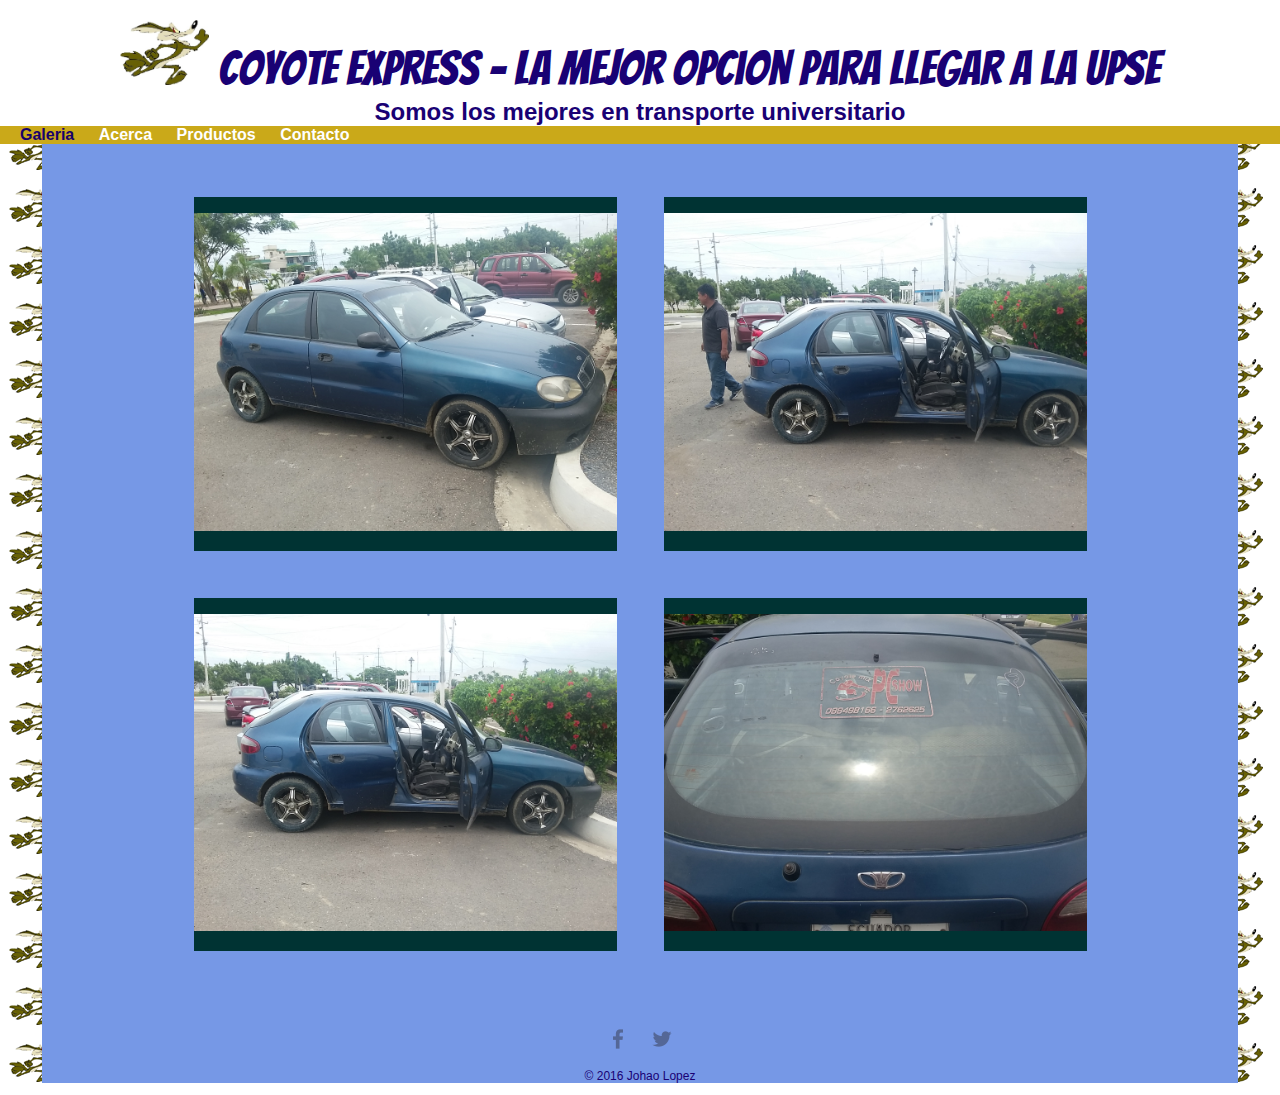
<file: index.html>
<!DOCTYPE html>
<html>
<head>
	<link rel="stylesheet" type="text/css" href="css/normalize.css">
	<link href='https://fonts.googleapis.com/css?family=Bangers|Amaranth|Open+Sans+Condensed:300' rel='stylesheet' type='text/css'>
	<link rel="stylesheet" type="text/css" href="css/main.css">
	<title>
		Coyote Express
	</title>
	<meta charset="UTF-8">
	<meta name="keywords" content="UPSE, expreso, coyote, Santa Elena">
	<meta name="description" content="Transporte expreso sin animo de lucro a beneficio de los estudiantes de Playas y Posorja">
	<meta name="author" content="Johao Lopez y Jose Echeverria Soluciones Informaticas">
</head>
<body>
	<header>
		<a href="index.html" id="logo">
			<h1>
				<img id="logoimg" src="img/coyote.jpg" alt="Logo_Expreso">
				Coyote Express - La mejor opcion para llegar a la UPSE
			</h1>
			<h2>
				Somos los mejores en transporte universitario
			</h2>
		</a>
		<nav id="menu">
			<ul>
				<li><a href="index.html" class="selected">Galeria</a></li>
				<li><a href="about.html">Acerca</a></li>
				<li><a href="products.html">Productos</a></li>
				<li><a href="contact.html">Contacto</a></li>
			</ul>
		</nav>
	</header>
	<div id="wrapper">
		<section>
			<ul id="galeria">
				<li>
					<p><a href="img/auto_1.jpg"><img src="img/auto_1.jpg" alt="Express_Photo"></a></p>
				</li>
				<li>
					<p><a href="img/auto_4.jpg"><img src="img/auto_4.jpg" alt="Express_Side_1"></a></p>
				</li>
				<li>
					<p><a href="img/auto_5.jpg"><img src="img/auto_5.jpg" alt="Express_Side_2"></a></p>
				</li>
				<li>
					<p><a href="img/auto_3.jpg"><img src="img/auto_3.jpg" alt="Express_Side_3"></a></p>
				</li>
			</ul>
		</section>
		<footer>
				<a href="https://www.facebook.com/">
					<img src="img/facebook.png" class="social-icon" alt="Facebook_Coyote">
				</a>
				<a href="https://www.twitter.com/danielopzm">
					<img src="img/twitter.png" class="social-icon" alt="Twitter_Johao">
				</a>
				<p>&copy; 2016 Johao Lopez</p>
		</footer>
	</div>
	<script src="https://code.jquery.com/jquery-1.12.0.min.js"></script>
		<script src="js/app.js" type="text/javascript" charset="utf-8"></script>
</body>
</html>
</file>
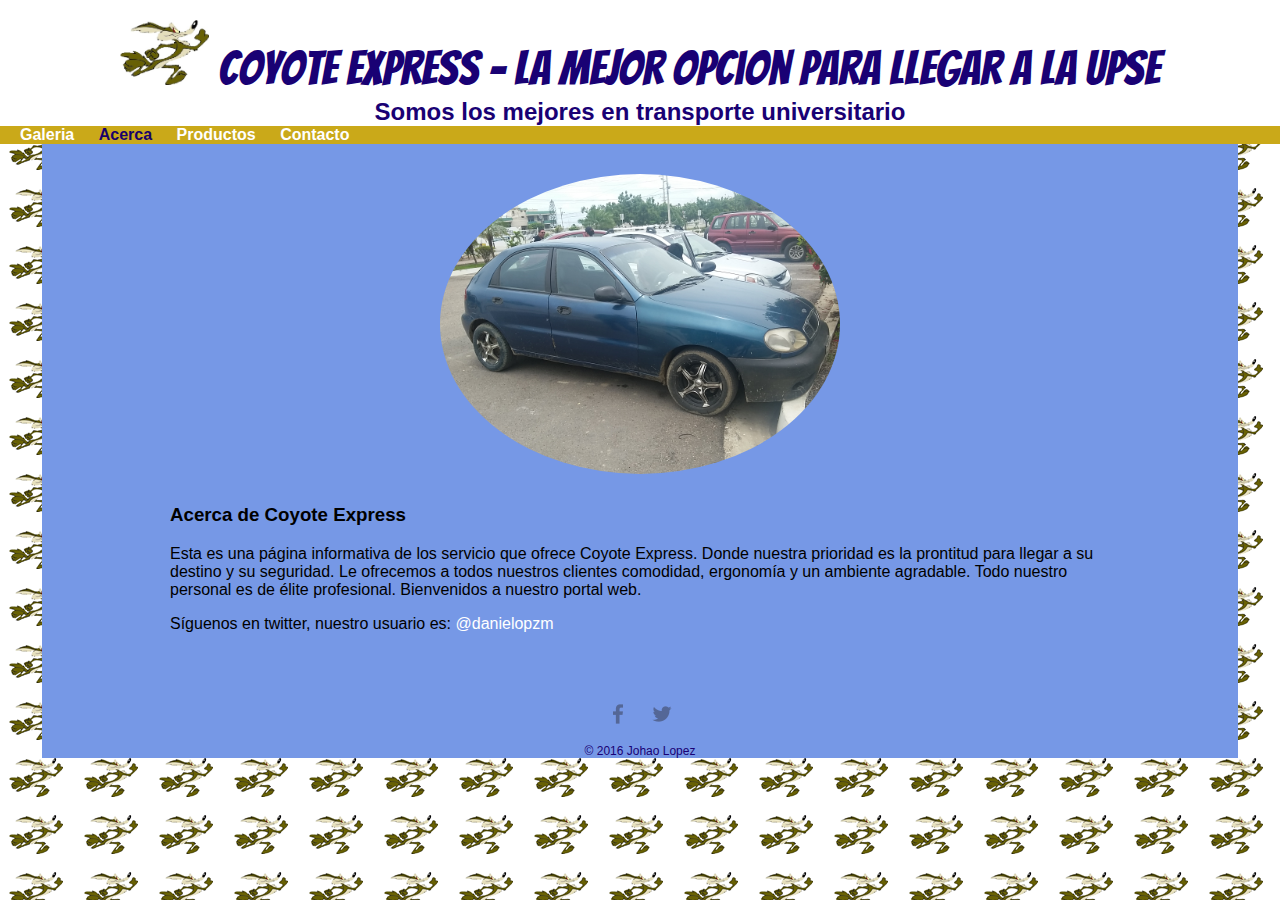
<file: about.html>
<!DOCTYPE html>
<html>
<head>
	<link rel="stylesheet" type="text/css" href="css/normalize.css">
	<link href='https://fonts.googleapis.com/css?family=Bangers|Amaranth|Open+Sans+Condensed:300' rel='stylesheet' type='text/css'>
	<link rel="stylesheet" type="text/css" href="css/main.css">
	<title>
		Coyote Express
	</title>
	<meta charset="UTF-8">
	<meta name="keywords" content="UPSE, expreso, coyote, Santa Elena">
	<meta name="description" content="Transporte expreso sin animo de lucro a beneficio de los estudiantes de Playas y Posorja">
	<meta name="author" content="Johao Lopez y Jose Echeverria Soluciones Informaticas">
</head>
<body>
	<header>
		<a href="index.html" id="logo">
			<h1>
				<img id="logoimg" src="img/coyote.jpg" alt="Logo_Expreso">
				Coyote Express - La mejor opcion para llegar a la UPSE
			</h1>
			<h2>
				Somos los mejores en transporte universitario
			</h2>
		</a>
		<nav id="menu">
			<ul>
				<li><a href="index.html">Galeria</a></li>
				<li><a href="about.html" class="selected">Acerca</a></li>
				<li><a href="products.html">Productos</a></li>
				<li><a href="contact.html">Contacto</a></li>
			</ul>
		</nav>
	</header>
	<div id="wrapper">
		<section>
			<img src="img/auto_1.jpg" alt="Profile_Photo" class="profile-photo">
			<h3>Acerca de Coyote Express</h3>
			<p>Esta es una página informativa de los servicio que ofrece Coyote Express.
			   Donde nuestra prioridad es la prontitud para llegar a su destino y su seguridad.
			   Le ofrecemos a todos nuestros clientes comodidad, ergonomía y un ambiente agradable.
			   Todo nuestro personal es de élite profesional. Bienvenidos a nuestro portal web.
			</p>
			<p>Síguenos en twitter, nuestro usuario es:&nbsp;<a href="https://www.twitter.com/danielopzm">@danielopzm</a></p>
		</section>
		<footer>
				<a href="https://www.facebook.com/">
					<img src="img/facebook.png" class="social-icon" alt="Facebook_Coyote">
				</a>
				<a href="https://www.twitter.com/danielopzm">
					<img src="img/twitter.png" class="social-icon" alt="Twitter_Johao">
				</a>
				<p>&copy; 2016 Johao Lopez</p>
		</footer>
	</div>
	<script src="https://code.jquery.com/jquery-1.12.0.min.js"></script>
		<script src="js/app.js" type="text/javascript" charset="utf-8"></script>
</body>
</html>
</file>
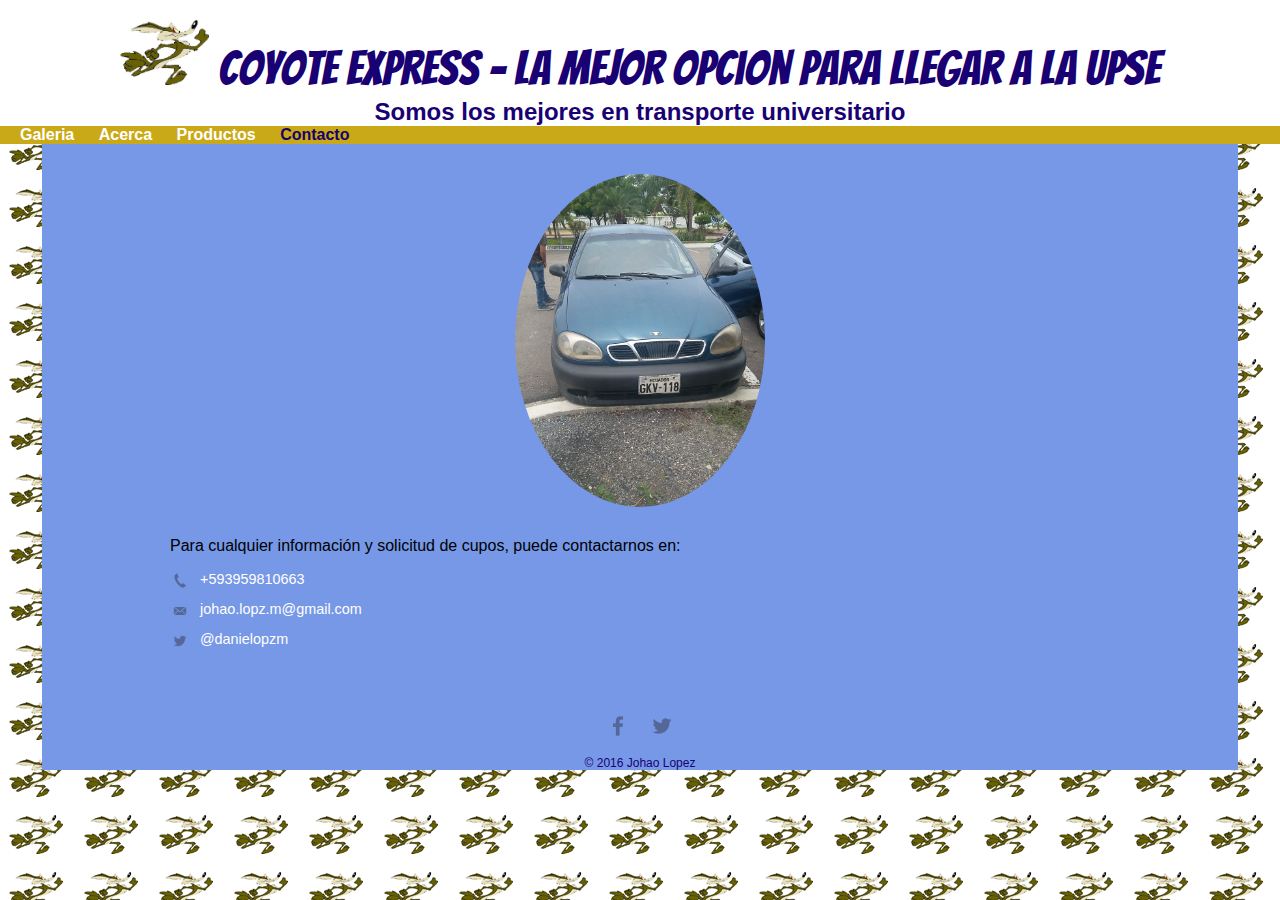
<file: contact.html>
<!DOCTYPE html>
<html>
<head>
	<link rel="stylesheet" type="text/css" href="css/normalize.css">
	<link href='https://fonts.googleapis.com/css?family=Bangers|Amaranth|Open+Sans+Condensed:300' rel='stylesheet' type='text/css'>
	<link rel="stylesheet" type="text/css" href="css/main.css">
	<title>
		Coyote Express
	</title>
	<meta charset="UTF-8">
	<meta name="keywords" content="UPSE, expreso, coyote, Santa Elena">
	<meta name="description" content="Transporte expreso sin animo de lucro a beneficio de los estudiantes de Playas y Posorja">
	<meta name="author" content="Johao Lopez y Jose Echeverria Soluciones Informaticas">
</head>
<body>
	<header>
		<a href="index.html" id="logo">
			<h1>
				<img id="logoimg" src="img/coyote.jpg" alt="Logo_Expreso">
				Coyote Express - La mejor opcion para llegar a la UPSE
			</h1>
			<h2>
				Somos los mejores en transporte universitario
			</h2>
		</a>
		<nav id="menu">
			<ul>
				<li><a href="index.html">Galeria</a></li>
				<li><a href="about.html">Acerca</a></li>
				<li><a href="products.html">Productos</a></li>
				<li><a href="contact.html" class="selected">Contacto</a></li>
			</ul>
		</nav>
	</header>
	<div id="wrapper">
		<section>
			<img src="img/auto_2.jpg" alt="Contact_Photo" class="contact-photo">
			<p>Para cualquier información y solicitud de cupos, puede contactarnos en:&nbsp;</p>
			<ul class="contact-info">
				<li class="phone">
					<a href="tel:+593959810663">+593959810663</a>
				</li>
				<li class="mail">
					<a href="mailto:johao.lopz.m@gmail.com">johao.lopz.m@gmail.com</a>
				</li>
				<li class="twitter">
					<a href="http://twitter.com/intent/tweet?screen_name=danielopzm">@danielopzm</a>
				</li>
			</ul>
		</section>
		<footer>
				<a href="https://www.facebook.com/">
					<img src="img/facebook.png" class="social-icon" alt="Facebook_Coyote">
				</a>
				<a href="https://www.twitter.com/danielopzm">
					<img src="img/twitter.png" class="social-icon" alt="Twitter_Johao">
				</a>
				<p>&copy; 2016 Johao Lopez</p>
		</footer>
	</div>
	<script src="https://code.jquery.com/jquery-1.12.0.min.js"></script>
		<script src="js/app.js" type="text/javascript" charset="utf-8"></script>
</body>
</html>
</file>
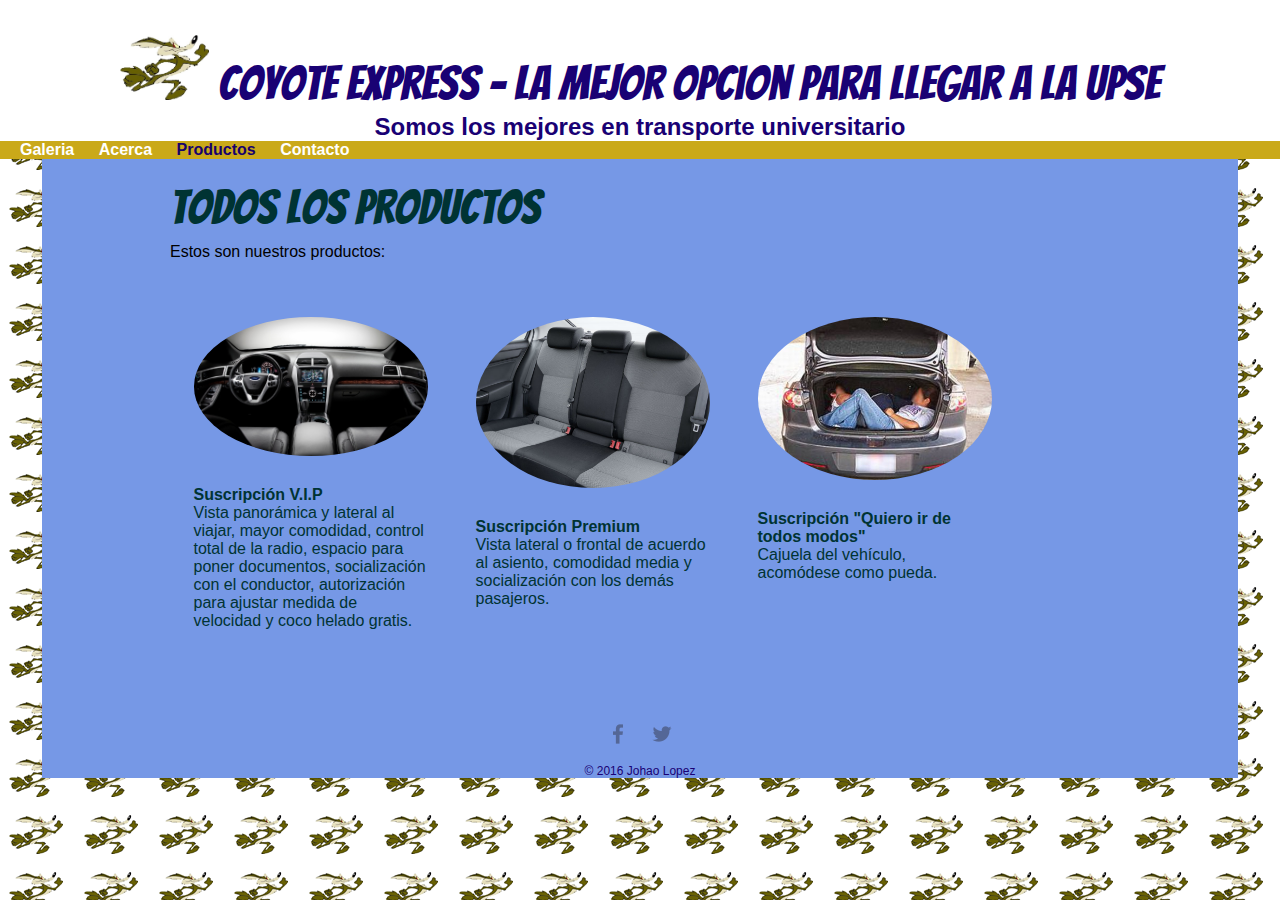
<file: products.html>
<!DOCTYPE html>
<html>
<head>
	<link rel="stylesheet" type="text/css" href="css/normalize.css">
	<link href='https://fonts.googleapis.com/css?family=Bangers|Amaranth|Open+Sans+Condensed:300' rel='stylesheet' type='text/css'>
	<link rel="stylesheet" type="text/css" href="css/main.css">
	<title>
		Coyote Express
	</title>
	<meta charset="UTF-8">
	<meta name="keywords" content="UPSE, expreso, coyote, Santa Elena">
	<meta name="description" content="Transporte expreso sin animo de lucro a beneficio de los estudiantes de Playas y Posorja">
	<meta name="author" content="Johao Lopez y Jose Echeverria Soluciones Informaticas">
</head>
<body>
	<header>
		<a href="index.html" id="logo">
			<h1>
				<img id="logoimg" src="img/coyote.jpg" alt="Logo_Expreso">
				Coyote Express - La mejor opcion para llegar a la UPSE
			</h1>
			<h2>
				Somos los mejores en transporte universitario
			</h2>
		</a>
		<nav id="menu">
			<ul>
				<li><a href="index.html">Galeria</a></li>
				<li><a href="about.html">Acerca</a></li>
				<li><a href="products.html" class="selected">Productos</a></li>
				<li><a href="contact.html">Contacto</a></li>
			</ul>
		</nav>
	</header>
	<div id="wrapper">
		<section>
			<h1 id="product-line">Todos los productos</h1>
				<p>Estos son nuestros productos:</p>
			<ul id="galeria-products">
				<li>
					<p><img src="img/vip.jpg" alt="Express_Photo" class="product-photo"><strong>Suscripción V.I.P</strong><br>Vista panorámica y lateral al viajar, mayor comodidad, control total de la radio, espacio para poner documentos, socialización con el conductor, autorización para ajustar medida de velocidad y coco helado gratis.</p>
				</li>
				<li>
					<p><img src="img/premium.jpg" alt="Express_Side_1" class="product-photo"><strong>Suscripción Premium</strong><br>Vista lateral o frontal de acuerdo al asiento, comodidad media y socialización con los demás pasajeros.</p>
				</li>
				<li>
					<p><img src="img/quieroir.jpg" alt="Express_Side_2" class="product-photo"><strong>Suscripción "Quiero ir de todos modos"</strong><br>Cajuela del vehículo, acomódese como pueda.</p>
				</li>
			</ul>
		</section>
		<footer>
				<a href="https://www.facebook.com/">
					<img src="img/facebook.png" class="social-icon" alt="Facebook_Coyote">
				</a>
				<a href="https://www.twitter.com/danielopzm">
					<img src="img/twitter.png" class="social-icon" alt="Twitter_Johao">
				</a>
				<p>&copy; 2016 Johao Lopez</p>
		</footer>
	</div>
	<script src="https://code.jquery.com/jquery-1.12.0.min.js"></script>
		<script src="js/app.js" type="text/javascript" charset="utf-8"></script>
</body>
</html>
</file>
<file: css/main.css>
/********************
GENERAL
********************/
body{
	background-image: url("../img/coyotito.png");
}


a {
	text-decoration: none;
	color:white;
}
#wrapper {
	max-width:940px;
	margin:0 auto;
	padding: 0 10%;
	background: #7698E6;
}

/*******************
HEADING
*******************/

#logoimg{
	max-width:7%;
}

#logo{
	text-align:center;
	margin:0;
}

header{
	float:left;
	margin: 0 0 30px 0;
	padding:5px 0 0 0;
	width: 100%;
background: white;
border-color: #599a68;
}

h1{
	font-family: 'Bangers', cursive;
	margin:15px 0; /*margen de arriba y abajo 15px y a los lados sin margen*/
	font-size: 3em;
	font-weight: normal;
	line-height: 0.8em;
	color: #190174;
}

h2 {
	font-size: 1.5em;
	margin: -5px 0 0;
	color: #190174;
	font-weight: none;
}

img {
max-width: 100%;
}

#galeria {
	margin:0;
	padding:0;
	list-style: none;
}

#galeria li{
	float:left;
	width:45%;
	margin:2.5%;
	background-color: #003333;
	color: red;
}

#galeria li a p {
	margin:0;
	padding:5%;
	font-size: 1.75em;
	color:orange;
}

/*******************
NAVIGATION
*******************/
nav {background-color: #CAA919;}

nav a {
font-weight:800;
padding: 15px 10px;
}

nav a.selected {
	color:#17016B;
}

nav a:hover{
	color: #17016B;
}

nav ul {
	list-style: none;
	margin:0 10px;
	padding: 0;
}

nav li {display:inline-block;}

/*******************
FOOTER
*******************/

footer{
	clear:both;
	font-size: 0.75em;
	text-align: center;
	padding-top: 50px;
	color:#190174;
}

footer a img.social-icon
{
	width:30px;
	height: 30px;
	margin:0 5px;
}



/*******************
PAGINA ABOUT
tag SECTION
*******************/

.profile-photo{
	display:block;
	max-width: 400px;
	margin:0 auto 30px;
	border-radius:100%;
}

/*******************
PAGINA CONTACT
tag SECTION
*******************/

.contact-info li.phone a{
	background-image: url('../img/phone.png');
}

.contact-info li.mail a{
	background-image: url('../img/mail.png');
}

.contact-info li.twitter a{
	background-image: url('../img/twitter.png');
}

.contact-info{
	list-style: none;
	padding:0;
	margin:0;
	font-size: 0.9em;
}

.contact-info a{
	display:block;
	min-height:20px;
	background-repeat:no-repeat;
	background-size: 20px 20px;
	padding:0 0 0 30px;
	margin: 0 0 10px;
}

.contact-photo{
	display:block;
	max-width: 250px;
	margin:0 auto 30px;
	border-radius:100%;
}

/*******************
PAGINA PRODUCTS
tag SECTION
*******************/

#product-line{
	font-family: 'Bangers', cursive;
	margin:15px 0; /*margen de arriba y abajo 15px y a los lados sin margen*/
	font-size: 3em;
	font-weight: normal;
	line-height: 0.8em;
	color: #003333;
}

#galeria-products {
	margin:0;
	padding:0;
	list-style: none;
}

#galeria-products li{
	float:left;
	max-width:25%;
	margin:2.5%;
	background-color: none;
	color: #003333;
}

#galeria-products li a p {
	margin:0;
	padding:5%;
	font-size: 1.75em;
	color:red;
}

.product-photo{
	display:block;
	margin:0 auto 30px;
	border-radius:100%;
	border-top-left-radius: 
}

#overlay
{
	background: rgba(0,0,0,0.7); /*El último valor es opacity(opacidad)*/
	width: 100%;
	height: 100%;
	position:absolute;
	top: 0;
	left:0;
	text-align: center;
	display: none;
}


#overlay img
{
	margin-top: 10%;
}

#overlay p
{
	color: white;
}


/****************************
Menu para mobiles con JQuery
****************************/
@media (min-width: 320px) and (max-width: 568px)
{
	#menu ul
	{
		display: none;
	}
}

@media (min-width: 568px)
{
	#menu select, #menu button
	{
		display:none;
	}
}
</file>
